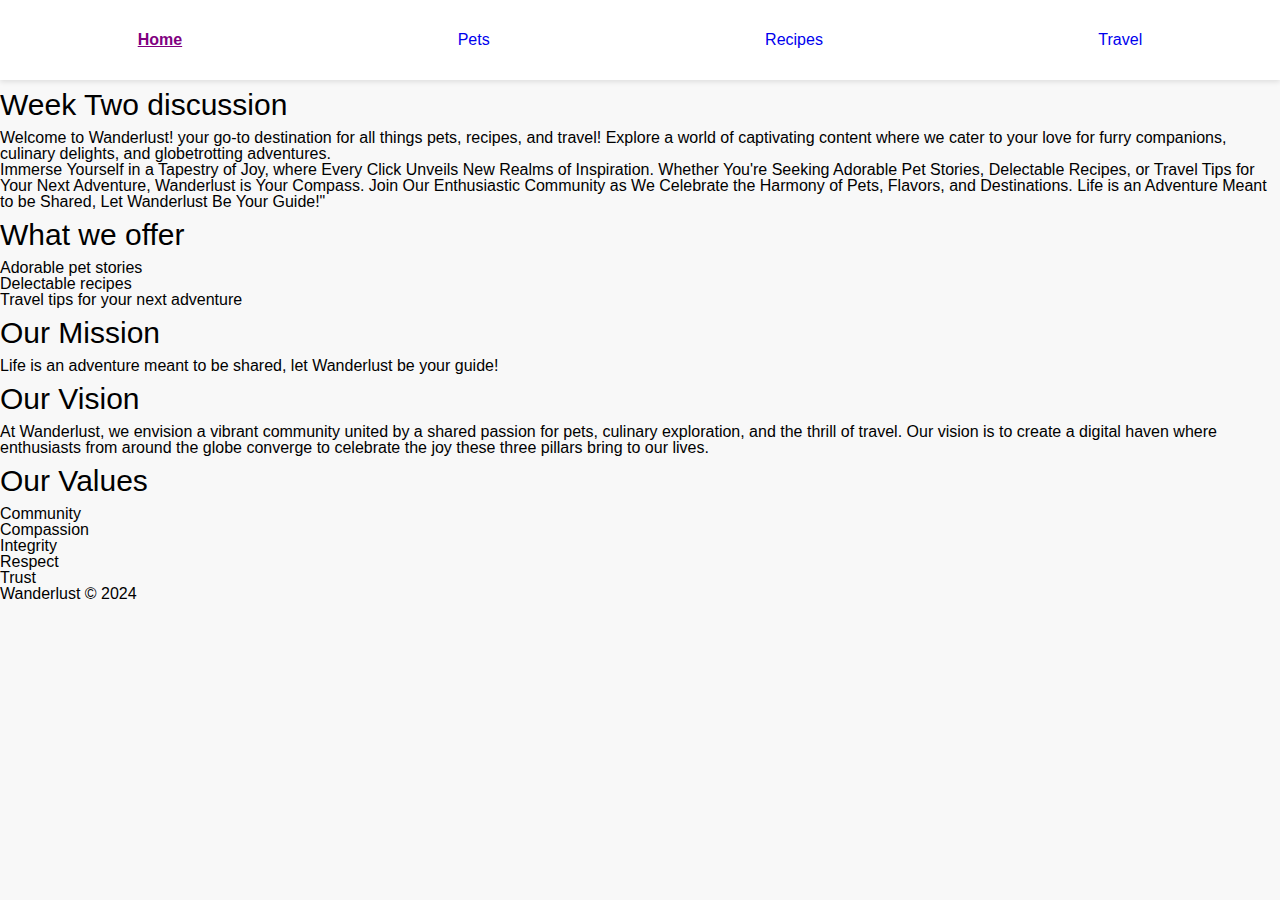
<file: index.html>
<!DOCTYPE html>
<html lang="en">
<head>
    <meta charset="UTF-8">
    <meta name="viewport" content="width=device-width, initial-scale=1.0">
    <link rel="icon" href="images/icon/favicon.ico">
    <link rel="stylesheet" href="css/html5reset.css">
    <link rel="stylesheet" href="css/style.css">
    <title>Wanderlust</title>
</head>
<body>
    <header>
        <a href="#" class="skip-link">Skip to Main Content</a>
        <nav>
            <ul>
                <li><a class = "active" href = "index.html">Home</a></li>
                <li><a href = "pets.html">Pets</a></li>
                <li><a href = "recipes.html">Recipes</a></li>
                <li><a href = "travel.html">Travel</a></li>
            </ul>
        </nav>
        <h1>Week Two discussion</h1>
    </header>
    <main>
        <div>
            <p>Welcome to Wanderlust! your go-to destination for all things pets, recipes, and travel! Explore a world of captivating content where we cater to your love for furry companions, culinary delights, and globetrotting adventures. </p>
        </div>

    <div>Immerse Yourself in a Tapestry of Joy, where Every Click Unveils New Realms of Inspiration. Whether You're Seeking Adorable Pet Stories, Delectable Recipes, or Travel Tips for Your Next Adventure, Wanderlust is Your Compass. Join Our Enthusiastic Community as We Celebrate the Harmony of Pets, Flavors, and Destinations. 
    Life is an Adventure Meant to be Shared, Let Wanderlust Be Your Guide!"</div>
            
            <!-- Jackie Wolf -->

        <div>
            <h2>What we offer</h2>
            <ul>
                <li>Adorable pet stories</li>
                <li>Delectable recipes</li>
                <li>Travel tips for your next adventure</li>
            </ul>
        </div>
        <div>
            <h2>Our Mission</h2>
            <p>Life is an adventure meant to be shared, let Wanderlust be your guide!</p>
        </div>
        <div>
            <h2>Our Vision</h2>
            <p>At Wanderlust, we envision a vibrant community united by a shared passion for pets, culinary exploration, and the thrill of travel. Our vision is to create a digital haven where enthusiasts from around the globe converge to celebrate the joy these three pillars bring to our lives.</p>
        </div>
        <div>
            <h2>Our Values</h2>
            <ul>
                <li>Community</li>
                <li>Compassion</li>
                <li>Integrity</li>
                <li>Respect</li>
                <li>Trust</li>
            </ul>
        </div>
    </main>
    <footer>
        <p>Wanderlust &copy; 2024</p>
    </footer>
</body>
</html>
</file>
<file: css/style.css>
* {
    margin: 0;
    padding: 0;
    box-sizing: border-box;
}

body {
    min-height: 100vh;
    font-family: 'Segoe UI', Tahoma, Geneva, Verdana, sans-serif;
    background-color: #f8f8f8;
    margin: 0;
}

nav {
    background-color: #ffffff;
    box-shadow: 0px 2px 5px rgba(0, 0, 0, 0.1);
}

nav ul {
    list-style: none;
    display: flex;
    justify-content: space-around; /* Adjust spacing */
    align-items: center;
    height: 80px;
    margin: 0;
}

nav li {
    height: 50px;
}

.skip-link {
    display: none;
}
.active {
    background-color: #ffffff;
    color: purple;
    font-weight: bold;
    text-decoration: underline;
    text-decoration-color: purple;
}

li:hover {
    background-color: antiquewhite;
    color: #ce223f;
}

nav a {
    height: 100%;
    padding: 0 15px;
    text-decoration: none;
    display: flex;
    align-items: center;
}

h1, h2, h3, h4, h5, h6 {
    font-size: 30px;
    margin: 10px 0;
}

main img, video {
    width: 50%;
    height: auto;
    border-radius: 8px; /* Optional: Add rounded corners to the images */
    box-shadow: 0 4px 8px rgba(0, 0, 0, 0.1); /* Optional: Add a subtle box shadow */
}

@media (prefers-reduced-motion: reduce) {
    main img {
        animation: none; /* Disable animations for images */
    }
}
</file>
